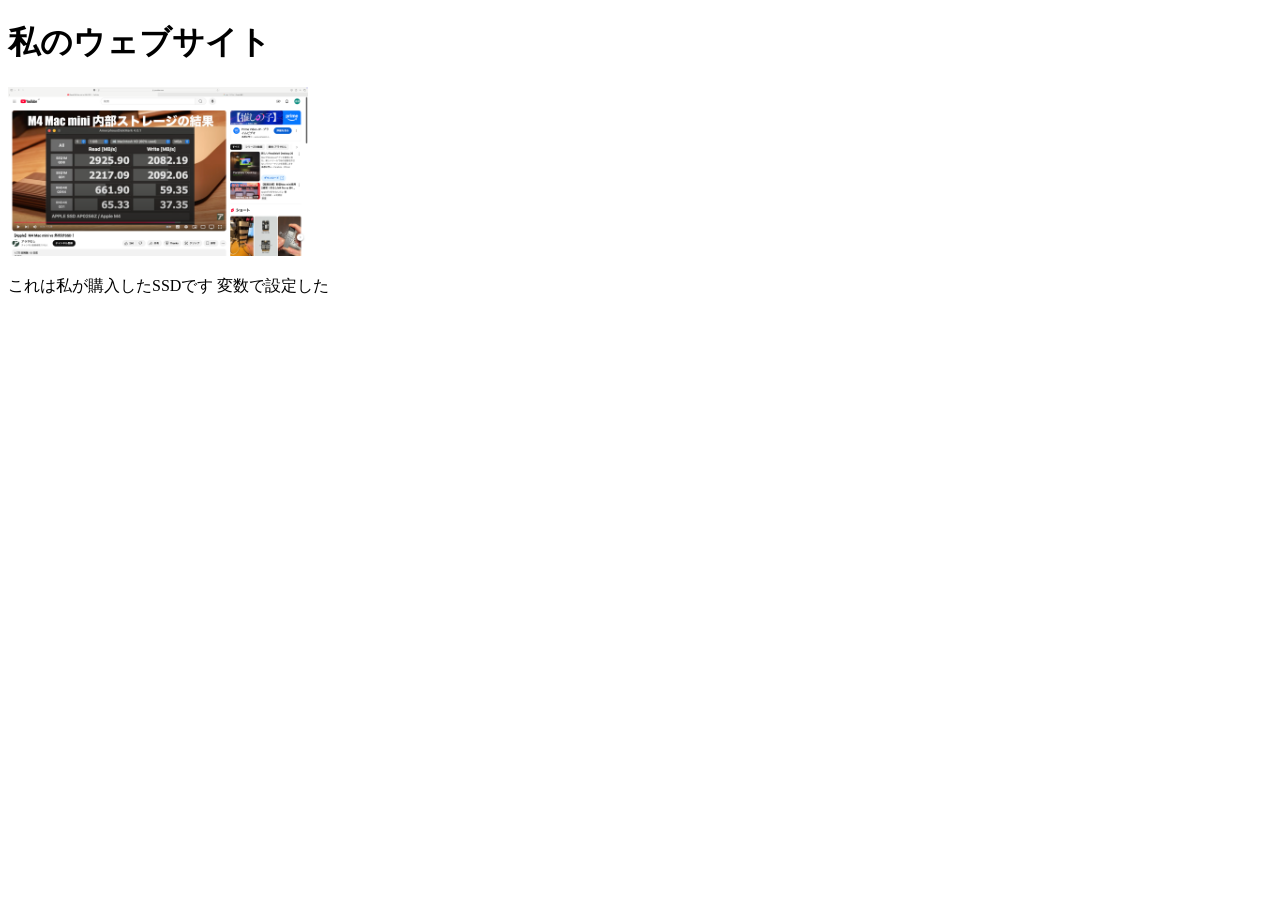
<file: def_photo.html>
<!DOCTYPE html>
<html lang="ja">
<head>
    <meta charset="UTF-8">
    <meta name="viewport" content="width=device-width, initial-scale=1.0">
    <title>外部データの読み込み</title>
    <style>
        img {
            width: 300px;
            height: auto;
        }
    </style>
</head>
<body>
    <h1 id="title">読み込み中...</h1>
    <!-- 画像を表示するためのタグ -->
    <img id="image" src="" alt="ここに画像が表示されます">
    <p id="description">データを読み込んでいます...</p>

    <script>
        // 非同期処理でデータを取得し、HTMLに反映する
        async function loadData() {
            try {
                // データを取得
                const response = await fetch('data.json');
                
                if (!response.ok) {
                    throw new Error(`HTTPエラー: ${response.status}`);
                }
                
                const data = await response.json();

                // データ形式のバリデーション
                if (!data.title || !data.imagePath || !data.description) {
                    throw new Error('不正なデータ形式');
                }

                // データをHTMLに反映
                document.getElementById('title').textContent = data.title;
                document.getElementById('image').src = data.imagePath;
                document.getElementById('image').alt = data.title;
                document.getElementById('description').textContent = data.description;
            } catch (error) {
                // エラーハンドリング
                console.error('データ読み込みエラー:', error);
                document.getElementById('title').textContent = 'エラーが発生しました';
                document.getElementById('image').alt = '画像を読み込めませんでした';
                document.getElementById('description').textContent = 'データを読み込めませんでした。再試行してください。';
            }
        }

        // データを読み込む関数を呼び出し
        loadData();
    </script>
</body>
</html>
</file>
